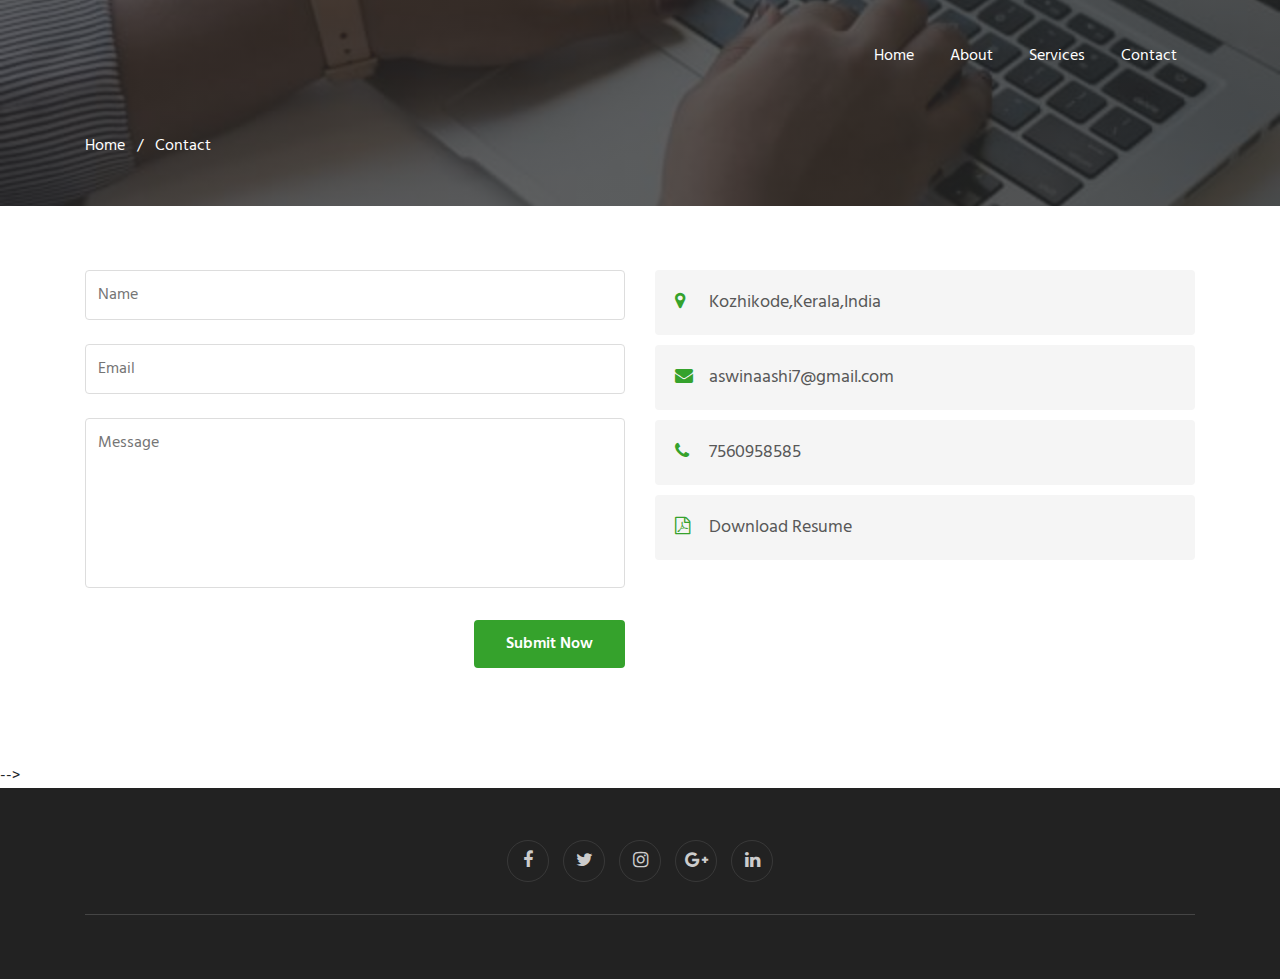
<file: contact.html>
<!--
Author: W3layouts
Author URL: http://w3layouts.com
-->
<!doctype html>
<html lang="en">
  <head>
    <!-- Required meta tags -->
    <meta charset="utf-8">
    <meta name="viewport" content="width=device-width, initial-scale=1, shrink-to-fit=no">

    <title>aswin</title>
    <!-- web fonts -->
    <link href="//fonts.googleapis.com/css?family=Nunito:400,600,700,800,900&display=swap" rel="stylesheet">
    <link href="//fonts.googleapis.com/css?family=Hind&display=swap" rel="stylesheet">
    <!-- //web fonts -->
    <!-- Template CSS -->
    <link rel="stylesheet" href="assets/css/style-starter.css">
  </head>
  <body>

<section class="w3l-bootstrap-header">
  <nav class="navbar navbar-expand-lg navbar-light py-lg-3 py-2">
    <div class="container">
      <a class="navbar-brand" href="index.html"></a>
      <!-- if logo is image enable this   
    <a class="navbar-brand" href="#index.html">
        <img src="image-path" alt="Your logo" title="Your logo" style="height:35px;" />
    </a> -->
      <button class="navbar-toggler" type="button" data-toggle="collapse" data-target="#navbarSupportedContent"
        aria-controls="navbarSupportedContent" aria-expanded="false" aria-label="Toggle navigation">
        <span class="navbar-toggler-icon fa fa-bars"></span>
      </button>

      <div class="collapse navbar-collapse" id="navbarSupportedContent">
        <ul class="navbar-nav ml-auto">
          <li class="nav-item">
            <a class="nav-link" href="index.html">Home</a>
          </li>
          <li class="nav-item">
            <a class="nav-link" href="about.html">About</a>
          </li>
          <li class="nav-item">
            <a class="nav-link" href="services.html">Services</a>
          </li>
          
        
          <li class="nav-item">
            <a class="nav-link" href="contact.html">Contact</a>
          </li>
        </ul>
        
      </div>
    </div>
  </nav>
</section>
<section class="w3l-contact-breadcrum">
  <div class="breadcrum-bg">
    <div class="container py-5">
      <p><a href="index.html">Home</a> &nbsp; / &nbsp; Contact</p>
     </div>
  </div>
</section>
<!-- contact -->
<section class="w3l-contacts-12" id="contact">
    <div class="contact-top pt-5">
        <div class="container py-md-3">
            
            <div class="row cont-main-top">
               <!-- contact form -->
               <div class="contacts12-main col-lg-6 ">
                   
                <form action="https://sendmail.w3layouts.com/submitForm" method="post" class="main-input">
                    <div class="top-inputs d-grid">
                        <input type="text" placeholder="Name" name="w3lName" id="w3lName" required="">
                       
                    </div>
                    <input type="email" name="email" placeholder="Email" id="w3lSender" required="">
                   
                    <textarea placeholder="Message" name="w3lMessage" id="w3lMessage" required=""></textarea>
                    <div class="text-right">
                        <button type="submit" class="btn btn-theme2">Submit Now</button>
                    </div>
                </form>
            </div>
            <!-- //contact form -->
                <!-- contact address -->
                <div class="contact col-lg-6 mt-lg-0 mt-5">
                    <div class="cont-subs">
                        <div class="cont-add">
                            <div class="cont-add-lft">
                                <span class="fa fa-map-marker" aria-hidden="true"></span>
                           </div>
                           <div class="cont-add-rgt">
                            <p class="contact-text-sub">Kozhikode,Kerala,India</p>
                        </div>
                      
                    </div>
                        <div class="cont-add add-2">
                            <div class="cont-add-lft">
                                <span class="fa fa-envelope" aria-hidden="true"></span>
                           </div> 
                           <div class="cont-add-rgt">
                          <a href="mailto:info@example.com">
                                <p class="contact-text-sub">aswinaashi7@gmail.com</p>
                            </a>
                        </div>
                       
                    </div>
                        <div class="cont-add">
                            <div class="cont-add-lft">
                                <span class="fa fa-phone" aria-hidden="true"></span>
                           </div>
                            <div class="cont-add-rgt">
                                 <a href="tel:+7-800-999-800">
                                    <p class="contact-text-sub">7560958585</p>
                                 </a>
                            </div>
                        </div>
                        <div class="cont-add add-3">
                            <div class="cont-add-lft">
                                <span class="fa fa-file-pdf-o" aria-hidden="true"></span>
                           </div>
                            <div class="cont-add-rgt">
                                <a href="#">
                                    <p class="contact-text-sub">Download Resume</p>
                                </a>
                            </div>
                           
                        </div>
                    </div>
                </div>
                <!-- //contact address -->
                 
            </div>
        </div>
        <!-- map -->
        <div class="map">
            <!-- <iframe -->
                <!-- src="https://www.google.com/maps/embed?pb=!1m18!1m12!1m3!1d158857.7281066703!2d-0.24168144921176335!3d51.5287718408761!2m3!1f0!2f0!3f0!3m2!1i1024!2i768!4f13.1!3m3!1m2!1s0x47d8a00baf21de75%3A0x52963a5addd52a99!2sLondon%2C%20UK!5e0!3m2!1sen!2sin!4v1569921526194!5m2!1sen!2sin" --> -->
                <!-- frameborder="0" style="border:0;" allowfullscreen=""></iframe> -->
        </div>
        <!-- //map -->
    </div>
</section>
<!-- //contact -->
 
 <!-- grids block 5 -->
 <section class="w3l-footer-29-main" id="footer">
  <div class="footer-29 text-center">
      <div class="container">
        
        <div class="main-social-footer-29">
                    
          <a href="https://www.facebook.com/profile.php?id=100005712947269&mibextid=ZbWKwL" class="facebook"><span class="fa fa-facebook"></span></a>
          <a href="twitter.com/iamaswin75" class="twitter"><span class="fa fa-twitter"></span></a>
          <a href="https://www.instagram.com/_aswin_75/" class="instagram"><span class="fa fa-instagram"></span></a>
          <a href="#google-plus" class="google-plus"><span class="fa fa-google-plus"></span></a>
          <a href="https://www.linkedin.com/in/aswin-v-69a06b248" class="linkedin"><span class="fa fa-linkedin"></span></a>
      </div>
          <div class="bottom-copies text-center">
              <!-- <p class="copy-footer-29">© 2020 My Website. All rights reserved | Designed by <a href="https://w3layouts.com">W3layouts</a></p> -->
               
          </div>
      </div>
  </div>
   <!-- move top -->
  <button onclick="topFunction()" id="movetop" title="Go to top">
              <span class="fa fa-angle-up"></span>
                 </button>
                 <script>
                     // When the user scrolls down 20px from the top of the document, show the button
                     window.onscroll = function () {
                         scrollFunction()
                     };
              
                     function scrollFunction() {
                         if (document.body.scrollTop > 20 || document.documentElement.scrollTop > 20) {
                             document.getElementById("movetop").style.display = "block";
                         } else {
                             document.getElementById("movetop").style.display = "none";
                         }
                     }
              
                     // When the user clicks on the button, scroll to the top of the document
                     function topFunction() {
                         document.body.scrollTop = 0;
                         document.documentElement.scrollTop = 0;
                     }
                 </script>
                 <!-- /move top -->
</section>
<!-- // grids block 5 -->
<script src="assets/js/jquery-3.3.1.min.js"></script>
<!-- //footer-28 block -->
</section>

<script>
    $(function () {
      $('.navbar-toggler').click(function () {
        $('body').toggleClass('noscroll');
      })
    });
  </script>
  <!-- jQuery first, then Popper.js, then Bootstrap JS -->
  <script src="https://code.jquery.com/jquery-3.4.1.slim.min.js"
    integrity="sha384-J6qa4849blE2+poT4WnyKhv5vZF5SrPo0iEjwBvKU7imGFAV0wwj1yYfoRSJoZ+n" crossorigin="anonymous">
  </script>
  
  <script src="https://stackpath.bootstrapcdn.com/bootstrap/4.4.1/js/bootstrap.min.js"
    integrity="sha384-wfSDF2E50Y2D1uUdj0O3uMBJnjuUD4Ih7YwaYd1iqfktj0Uod8GCExl3Og8ifwB6" crossorigin="anonymous">
  </script>

<!-- Smooth scrolling -->



</body>

</html>
<!-- // grids block 5 -->
</file>
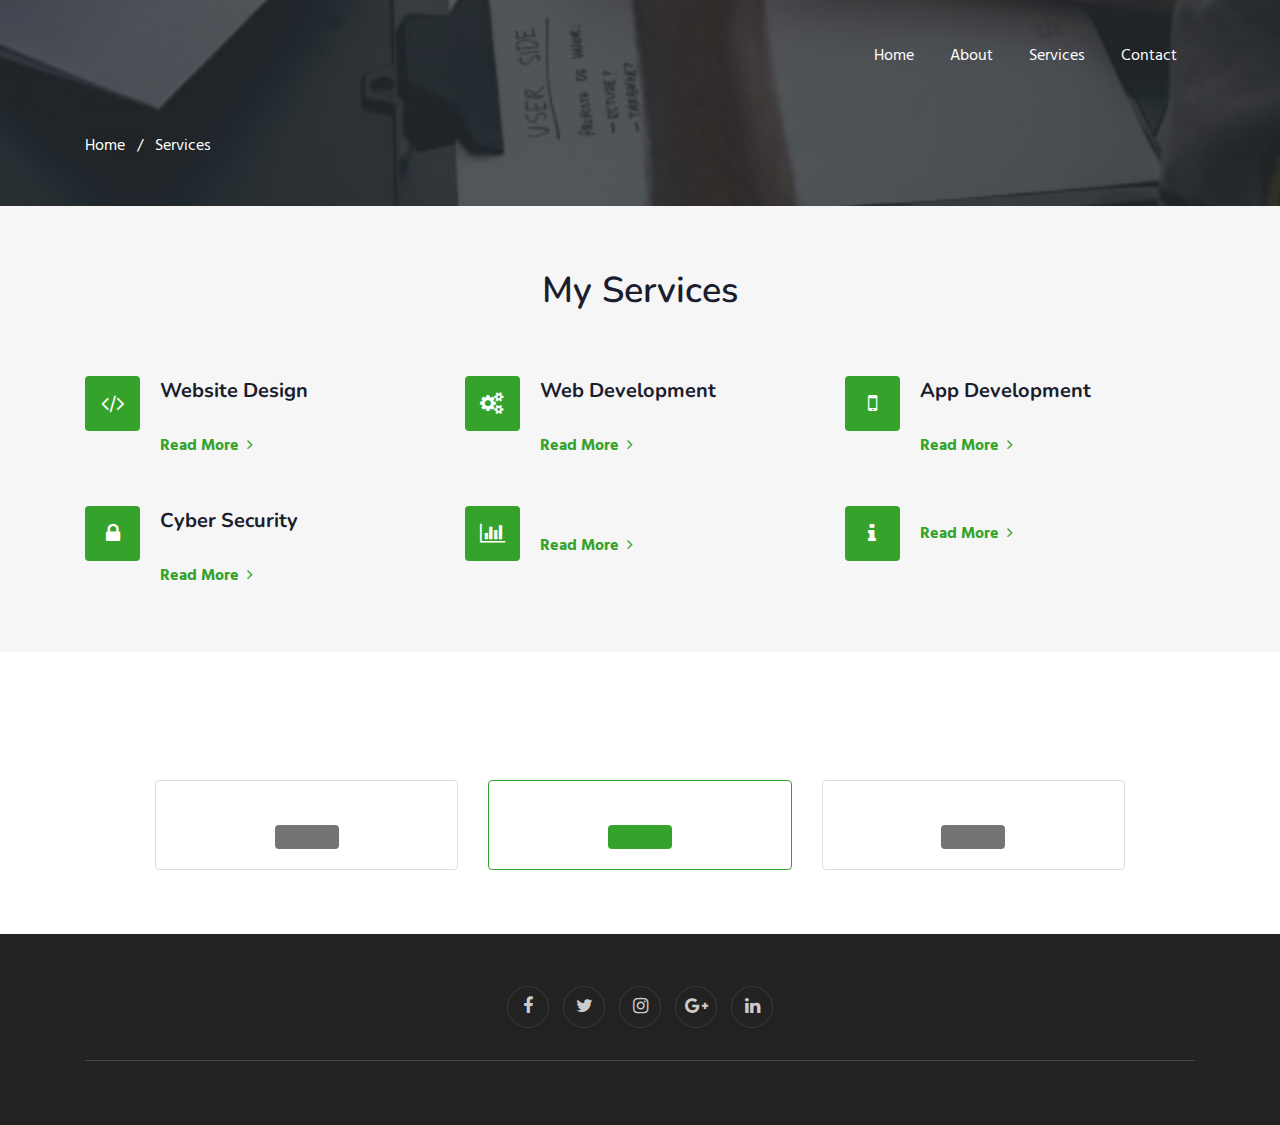
<file: services.html>
<!--
Author: W3layouts
Author URL: http://w3layouts.com
-->
<!doctype html>
<html lang="en">
  <head>
    <!-- Required meta tags -->
    <meta charset="utf-8">
    <meta name="viewport" content="width=device-width, initial-scale=1, shrink-to-fit=no">

    <title>aswin</title>
    <!-- web fonts -->
    <link href="//fonts.googleapis.com/css?family=Nunito:400,600,700,800,900&display=swap" rel="stylesheet">
    <link href="//fonts.googleapis.com/css?family=Hind&display=swap" rel="stylesheet">
    <!-- //web fonts -->
    <!-- Template CSS -->
    <link rel="stylesheet" href="assets/css/style-starter.css">
  </head>
  <body>


<section class="w3l-bootstrap-header">
  <nav class="navbar navbar-expand-lg navbar-light py-lg-3 py-2">
    <div class="container">
      <a class="navbar-brand" href="index.html"></a>
      <!-- if logo is image enable this   
    <a class="navbar-brand" href="#index.html">
        <img src="image-path" alt="Your logo" title="Your logo" style="height:35px;" />
    </a> -->
      <button class="navbar-toggler" type="button" data-toggle="collapse" data-target="#navbarSupportedContent"
        aria-controls="navbarSupportedContent" aria-expanded="false" aria-label="Toggle navigation">
        <span class="navbar-toggler-icon fa fa-bars"></span>
      </button>

      <div class="collapse navbar-collapse" id="navbarSupportedContent">
        <ul class="navbar-nav ml-auto">
          <li class="nav-item">
            <a class="nav-link" href="index.html">Home</a>
          </li>
          <li class="nav-item">
            <a class="nav-link" href="about.html">About</a>
          </li>
          <li class="nav-item">
            <a class="nav-link" href="services.html">Services</a>
          </li>
         
        
          <li class="nav-item">
            <a class="nav-link" href="contact.html">Contact</a>
          </li>
        </ul>
        
      </div>
    </div>
  </nav>
</section>
<section class="w3l-service-breadcrum">
  <div class="breadcrum-bg">
    <div class="container py-5">
      <p><a href="index.html">Home</a> &nbsp; / &nbsp; Services</p>
      </div>
  </div>
</section>
<section class="w3l-features-4">
	<!-- /features -->
		<div class="features py-5" id="services">
            <div class="container py-md-3">
			<div class="heading text-center mx-auto">
				<h3 class="head">My Services</h3>
				<!-- <p class="my-3 head"> Vestibulum ante ipsum primis in faucibus orci luctus et ultrices posuere cubilia Curae; -->
				  <!-- Nulla mollis dapibus nunc, ut rhoncus -->
				  <!-- turpis sodales quis. Integer sit amet mattis quam.</p> -->
			  </div>
			<div class="fea-gd-vv row mt-5 pt-3">	
			   <div class="float-lt feature-gd col-lg-4 col-md-6">	
					 <div class="icon"> <span class="fa fa-code" aria-hidden="true"></span></div>
					 <div class="icon-info">
						<h5><a href="#">
							Website Design</a></h5>
						<!-- <p> Lorem ipsum dolor sit amet, consectetur adipisicingelit, sed do eiusmod tempor incididunt  </p> -->
						<a href="#" class="red mt-3">Read More <span class="fa fa-angle-right pl-1"></span></a>
					</div>
					 
				</div>	
				<div class="float-mid feature-gd col-lg-4 col-md-6 mt-md-0 mt-5">	
					 <div class="icon"> <span class="fa fa-cogs" aria-hidden="true"></span></div>
					 <div class="icon-info">
						<h5><a href="#">Web Development
						</a></h5>
						<!-- <p> Lorem ipsum dolor sit amet, consectetur adipisicingelit, sed do eiusmod tempor incididunt  </p> -->
						<a href="#" class="red mt-3">Read More <span class="fa fa-angle-right pl-1"></span></a>
					</div>
			 </div> 
				<div class="float-rt feature-gd col-lg-4 col-md-6 mt-lg-0 mt-5">	
					 <div class="icon"> <span class="fa fa-mobile" aria-hidden="true"></span></div>
					 <div class="icon-info">
						<h5><a href="#">App Development</a></h5>
						<!-- <p> Lorem ipsum dolor sit amet, consectetur adipisicingelit, sed do eiusmod tempor incididunt  </p> -->
						<a href="#" class="red mt-3">Read More <span class="fa fa-angle-right pl-1"></span></a>
					</div>
			 </div>	 
			 <div class="float-lt feature-gd col-lg-4 col-md-6 mt-5">	
					 <div class="icon"> <span class="fa fa-lock" aria-hidden="true"></span></div>
					 <div class="icon-info">
						<h5><a href="#">Cyber Security</a>
						</h5>
						<!-- <p> Lorem ipsum dolor sit amet, consectetur adipisicingelit, sed do eiusmod tempor incididunt  </p> -->
						<a href="#" class="red mt-3">Read More <span class="fa fa-angle-right pl-1"></span></a>
					</div>
					 
				</div>	
				<div class="float-mid feature-gd col-lg-4 col-md-6 mt-5">	
					 <div class="icon"> <span class="fa fa-bar-chart" aria-hidden="true"></span></div>
					 <div class="icon-info">
						<h5><a href="#">
							<!-- Digital Marketing</a> -->
						</h5>
						<!-- <p> Lorem ipsum dolor sit amet, consectetur adipisicingelit, sed do eiusmod tempor incididunt  </p> -->
						<a href="#" class="red mt-3">Read More <span class="fa fa-angle-right pl-1"></span></a>
					</div>
			 </div> 
				<div class="float-rt feature-gd col-lg-4 col-md-6 mt-5">	
					 <div class="icon"> <span class="fa fa-info" aria-hidden="true"></span></div>
					 <div class="icon-info">
						<!-- <h5><a href="#">Other Catagory</a> -->
						</h5>
						<!-- <p> Lorem ipsum dolor sit amet, consectetur adipisicingelit, sed do eiusmod tempor incididunt  </p> -->
						<a href="#" class="red mt-3">Read More <span class="fa fa-angle-right pl-1"></span></a>
					</div>
			 </div>		 				 
		  </div>  
		 </div>
	   </div>
   <!-- //features -->
</section>
<section class="w3l-pricing-7" id="pricing">
  <div class="w3l-pricing-7_sur py-5">
    <div class="container py-md-3">
      <div class="heading text-center mx-auto">
        <!-- <h3 class="head">See Our Packages</h3> -->
        <!-- <p class="my-3 head"> Vestibulum ante ipsum primis in faucibus orci luctus et ultrices posuere cubilia Curae; -->
        <!-- Nulla mollis dapibus nunc, ut rhoncus -->
        <!-- turpis sodales quis. Integer sit amet mattis quam.</p> -->
      </div>
      <div class="row w3l-pricing-7-gd-top pt-3 mt-5">
        <div class="col-lg-4 col-md-6 w3l-pricing-7-gd-left">
          <div class="w3l-pricing-7  pric-7-1">
            <!-- <h6>Personal</h6> -->
            
            <div class="w3l-pricing-7-bottom">
              <div class="w3l-pricing-7-bottom-bottom">
                <ul class="links">
                  <li class="tick-info">
                    <!-- Lifetime Usage -->
                  </li>
                  <li class="tick-info">
                    <!-- 3 Months Support & Updates -->
                  </li>
                  <li class="tick-info">
                    <!-- 1 Website License -->
                  </li>
                  <li class="tick-info">
                    <!-- Quickstart Included -->
                  </li>
                  <li class="tick-info">
                    <!-- Access to Templates & Extensions -->
                  </li>
                  <li class="tick-info">
                    <!-- Branding/Copyright Removal -->
                  </li>
                </ul>
                <!-- <h3 class="title-sub mt-4">$199.00</h3> -->
              </div>
              <div class="buy-button text-center mt-4">
                 <a href="contact.html" class="btn btn-secondary btn-theme5">
                  <!-- <div class="anim"></div><span>Get Started</span> -->
                </a>
              </div>
            </div>
          </div>
        </div>
        <div class="col-lg-4 col-md-6 mt-md-0 mt-4 w3l-pricing-7-gd-left active">
          <div class="w3l-pricing-7 pric-7 active">
            <!-- <h6 class="active">Advance</h6> -->
          
            <div class="w3l-pricing-7-bottom">
              <div class="w3l-pricing-7-bottom-bottom">
                <ul class="links">
                  <li class="tick-info">
                    <!-- Lifetime Usage -->
                  <!-- </li> -->
                  <li class="tick-info">
                    <!-- 3 Months Support & Updates -->
                  </li>
                  <li class="tick-info">
                    <!-- 1 Website License -->
                  </li>
                  <li class="tick-info">
                    <!-- Quickstart Included -->
                  </li>
                  <li class="tick-info">
                    <!-- Access to Templates & Extensions -->
                  </li>
                  <li class="tick-info">
                    <!-- Branding/Copyright Removal -->
                  </li>
                </ul>
                <!-- <h3 class="title-sub mt-4 active">$299.00</h3> -->
              </div>
              <div class="buy-button text-center mt-4">
                <a href="contact.html" class="btn btn-secondary btn-theme5 active">
                  <!-- <div class="anim"></div><span>Get Started</span> -->
                </a>
              </div>
            </div>
          </div>
        </div>
        <div class="col-lg-4 col-md-6 mt-lg-0 mt-4 w3l-pricing-7-gd-left">
          <div class="w3l-pricing-7 pric-7-2">
            <!-- <h6>Platinum</h6> -->
            
            <div class="w3l-pricing-7-bottom">
              <div class="w3l-pricing-7-bottom-bottom">
                <ul class="links">
                  <li class="tick-info">
                    <!-- Lifetime Usage -->
                  </li>
                  <!-- <li class="tick-info"> -->
                    <!-- 3 Months Support & Updates -->
                  </li>
                  <li class="tick-info">
                    <!-- 1 Website License -->
                  </li>
                  <li class="tick-info">
                    <!-- Quickstart Included -->
                  </li>
                  <li class="tick-info">
                    <!-- Access to Templates & Extensions -->
                  </li>
                  <li class="tick-info">
                    <!-- Branding/Copyright Removal -->
                  </li>
                </ul>
                <!-- <h3 class="title-sub mt-4">$399.00</h3> -->
              </div>
              <div class="buy-button text-center mt-4">
                <a href="contact.html" class="btn btn-secondary btn-theme5">
                  <!-- <div class="anim"></div><span>Get Started</span> -->
                </a>
              </div>
            </div>
          </div>
        </div>
      </div>
    </div>
  </div>
</section>
 
 <!-- grids block 5 -->
 <section class="w3l-footer-29-main" id="footer">
  <div class="footer-29 text-center">
      <div class="container">
        
        <div class="main-social-footer-29">
                    
          <a href="https://www.facebook.com/profile.php?id=100005712947269&mibextid=ZbWKwL" class="facebook"><span class="fa fa-facebook"></span></a>
          <a href="twitter.com/iamaswin75" class="twitter"><span class="fa fa-twitter"></span></a>
          <a href="https://www.instagram.com/_aswin_75/" class="instagram"><span class="fa fa-instagram"></span></a>
          <a href="#google-plus" class="google-plus"><span class="fa fa-google-plus"></span></a>
          <a href="https://www.linkedin.com/in/aswin-v-69a06b248" class="linkedin"><span class="fa fa-linkedin"></span></a>
      </div>
          <div class="bottom-copies text-center">
              <!-- <p class="copy-footer-29">© 2020 My Website. All rights reserved | Designed by <a href="https://w3layouts.com">W3layouts</a></p> -->
               
          </div>
      </div>
  </div>
   <!-- move top -->
  <button onclick="topFunction()" id="movetop" title="Go to top">
              <span class="fa fa-angle-up"></span>
                 </button>
                 <script>
                     // When the user scrolls down 20px from the top of the document, show the button
                     window.onscroll = function () {
                         scrollFunction()
                     };
              
                     function scrollFunction() {
                         if (document.body.scrollTop > 20 || document.documentElement.scrollTop > 20) {
                             document.getElementById("movetop").style.display = "block";
                         } else {
                             document.getElementById("movetop").style.display = "none";
                         }
                     }
              
                     // When the user clicks on the button, scroll to the top of the document
                     function topFunction() {
                         document.body.scrollTop = 0;
                         document.documentElement.scrollTop = 0;
                     }
                 </script>
                 <!-- /move top -->
</section>
<!-- // grids block 5 -->
<script src="assets/js/jquery-3.3.1.min.js"></script>
<!-- //footer-28 block -->
</section>

<script>
    $(function () {
      $('.navbar-toggler').click(function () {
        $('body').toggleClass('noscroll');
      })
    });
  </script>
  <!-- jQuery first, then Popper.js, then Bootstrap JS -->
  <script src="https://code.jquery.com/jquery-3.4.1.slim.min.js"
    integrity="sha384-J6qa4849blE2+poT4WnyKhv5vZF5SrPo0iEjwBvKU7imGFAV0wwj1yYfoRSJoZ+n" crossorigin="anonymous">
  </script>
  
  <script src="https://stackpath.bootstrapcdn.com/bootstrap/4.4.1/js/bootstrap.min.js"
    integrity="sha384-wfSDF2E50Y2D1uUdj0O3uMBJnjuUD4Ih7YwaYd1iqfktj0Uod8GCExl3Og8ifwB6" crossorigin="anonymous">
  </script>

<!-- Smooth scrolling -->



</body>

</html>
<!-- // grids block 5 -->
</file>
